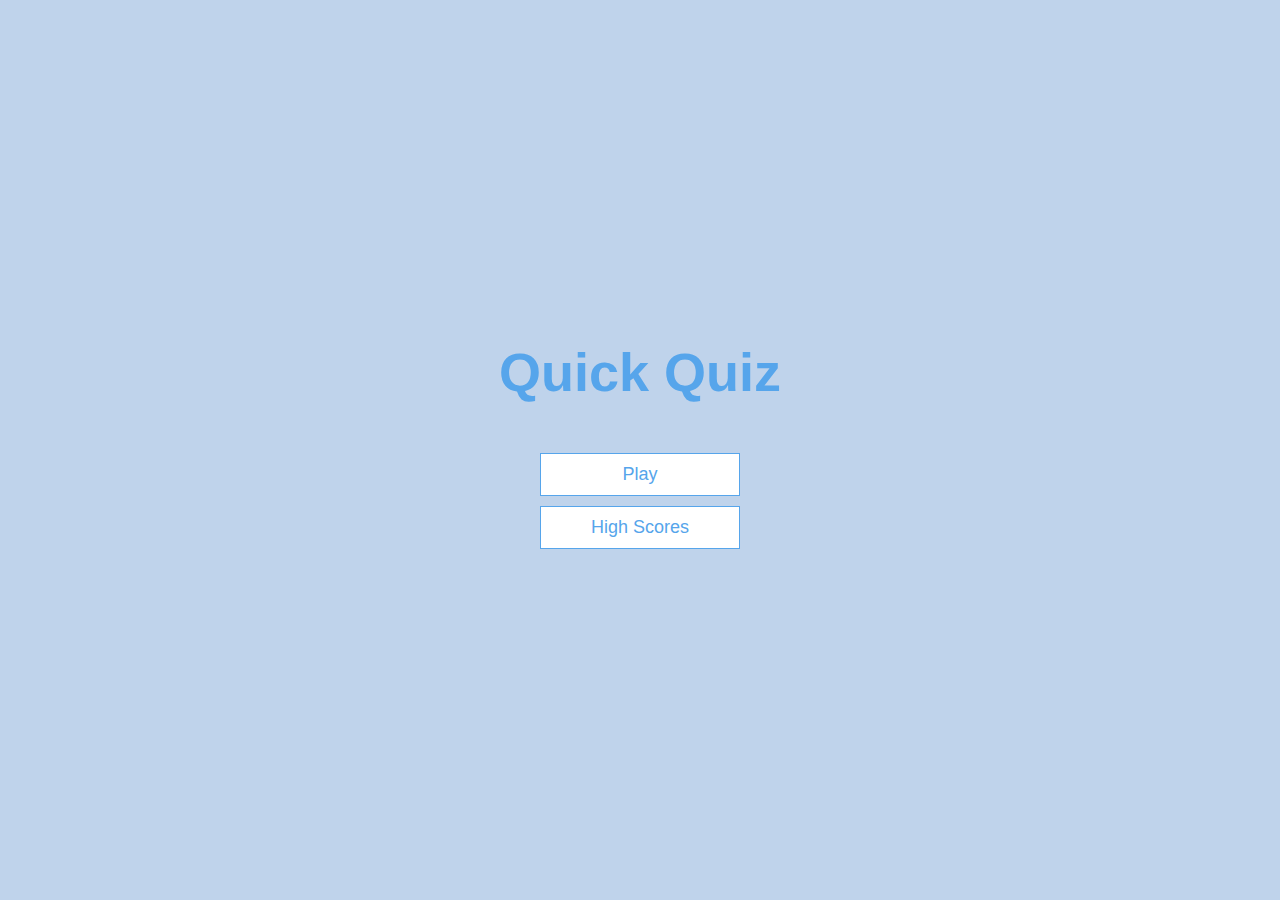
<file: index.html>
<!DOCTYPE html>
<html lang="en">
<head>
    <meta charset="UTF-8">
    <meta name="viewport" content="width=device-width, initial-scale=1.0">
    <title>Quick Quiz</title>
    <link rel="stylesheet" href="app.css">
</head>
<body>
    <div class="container">
        <div id="home" class="flex-center flex-column">
        <h1>Quick Quiz</h1>
        <a class="btn" href="/game.html">Play</a>
        <a class="btn" href="/highscores.html">High Scores</a>
        </div>
    </div>
    
</body>
</html>
</file>
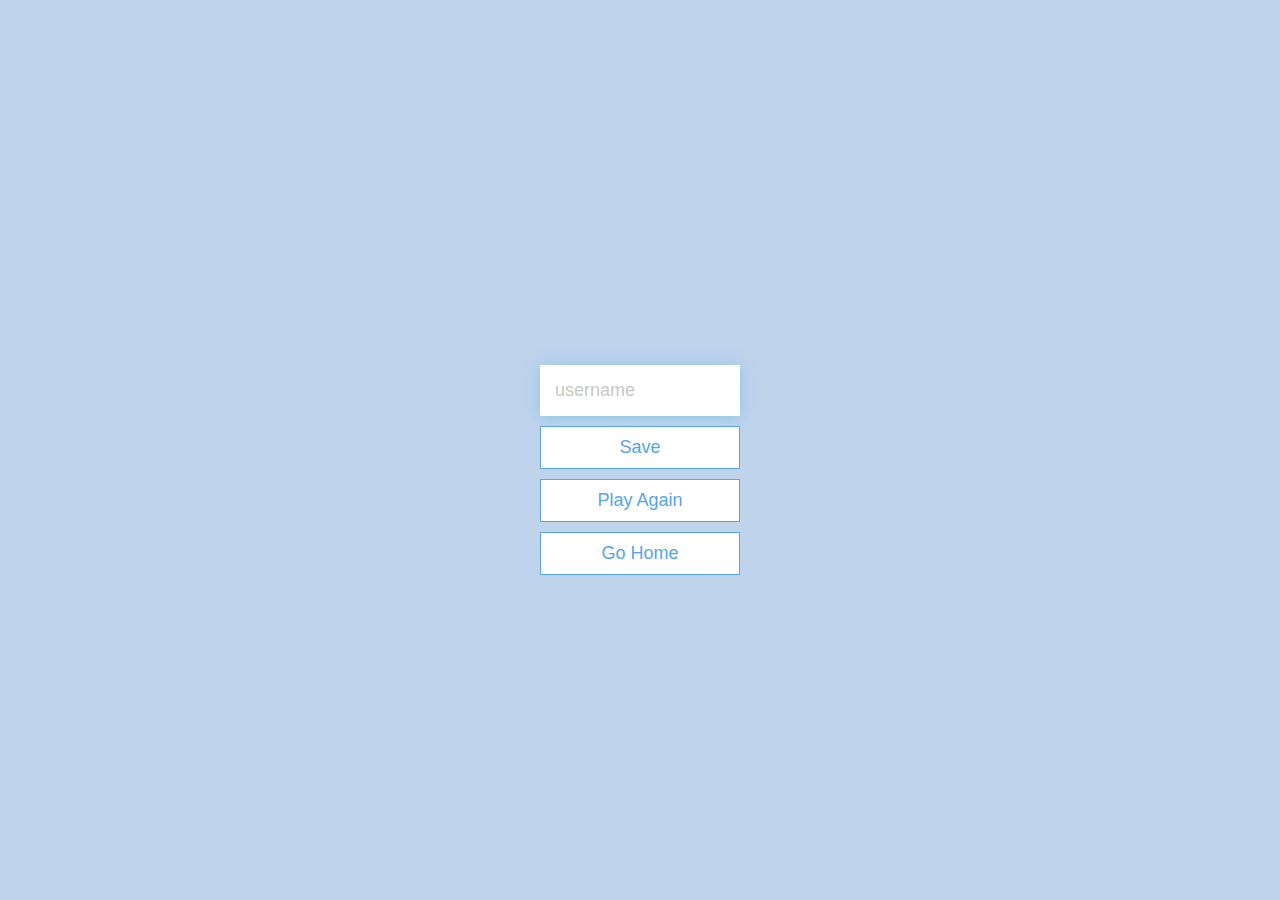
<file: end.html>
<!DOCTYPE html>
<html lang="en">
<head>
    <meta charset="UTF-8">
    <meta name="viewport" content="width=device-width, initial-scale=1.0">
    <title>Congrats!</title>
    <link rel="stylesheet" href="app.css" />
</head>
<body>
    <div class="container">
        <div id="end" class="flex-center flex-column">
        <h1 id="finalScore"></h1>
        <form>
            <input 
                type="text" 
                name="username" 
                id="username" 
                placeholder="username" 
            />
            <button 
                type="submit" 
                class="btn" 
                id="saveScoreBtn" 
                onclick="saveHighScore(event)"
                disabled
                >
                Save
            </button>
            <a class="btn" href="/game.html" >Play Again</a>
            <a class="btn" href="/game.html">Go Home</a>  
        </form>
        </div>
    </div>
    <script src="end.js"></script>
    
</body>
</html>
</file>
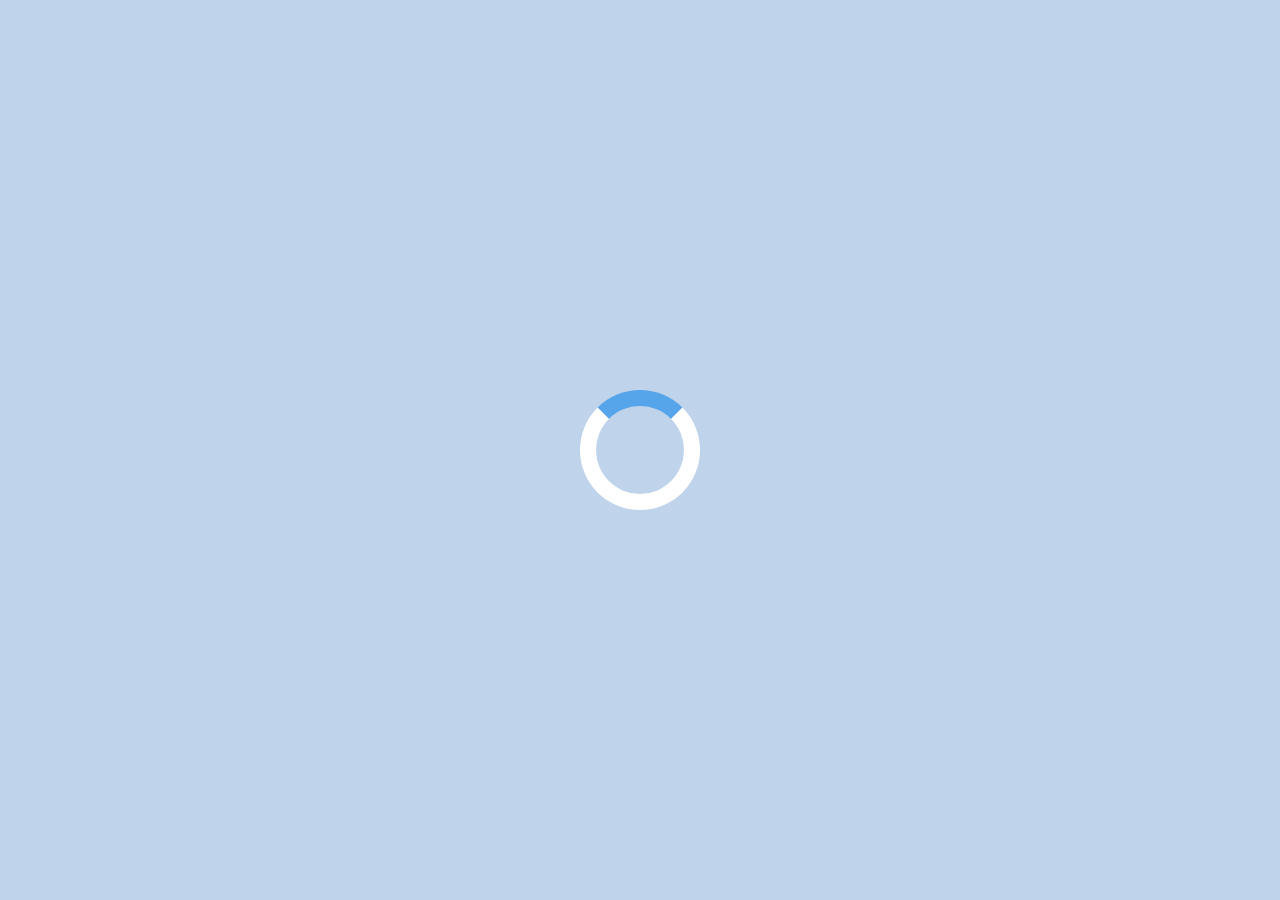
<file: game.html>
<!DOCTYPE html>
<html lang="en">
<head>
    <meta charset="UTF-8">
    <meta name="viewport" content="width=device-width, initial-scale=1.0">
    <title>Quick Quiz - Play</title>
    <link rel="stylesheet" href="app.css" />
    <link rel="stylesheet" href="game.css" />
</head>
<body>
    <div class="container">
        <div id="loader"></div>
        <div id="game" class="justify-center flex-column hidden">
            <div id="hud">
                <div id="hud-item">
                    <p id="progressText"  class="hud-prefix">
                        Question
                    </p>
                    <div id="progressBar">
                        <div id="progressBarFull"></div>
                    </div>
                </div>
                <div id="hud-item">
                    <p class="hud-prefix">
                        Score
                    </p>
                    <h1 class="hud-main-text" id="score">
                        0
                    </h1>
                </div>
            </div>
            <h2 id="question"></h2>
            <div class="choice-container">
                <p class="choice-prefix">A</p>
                <p class="choice-text" data-number="1"></p>
            </div>
            <div class="choice-container">
                <p class="choice-prefix">B</p>
                <p class="choice-text" data-number="2"></p>
            </div>
            <div class="choice-container">
                <p class="choice-prefix">C</p>
                <p class="choice-text" data-number="3"></p>
            </div>
            <div class="choice-container">
                <p class="choice-prefix">D</p>
                <p class="choice-text" data-number="4"></p>
            </div>
        </div>
        <script src="game.js"></script>

        

    </div>
</body>
</html>
</file>
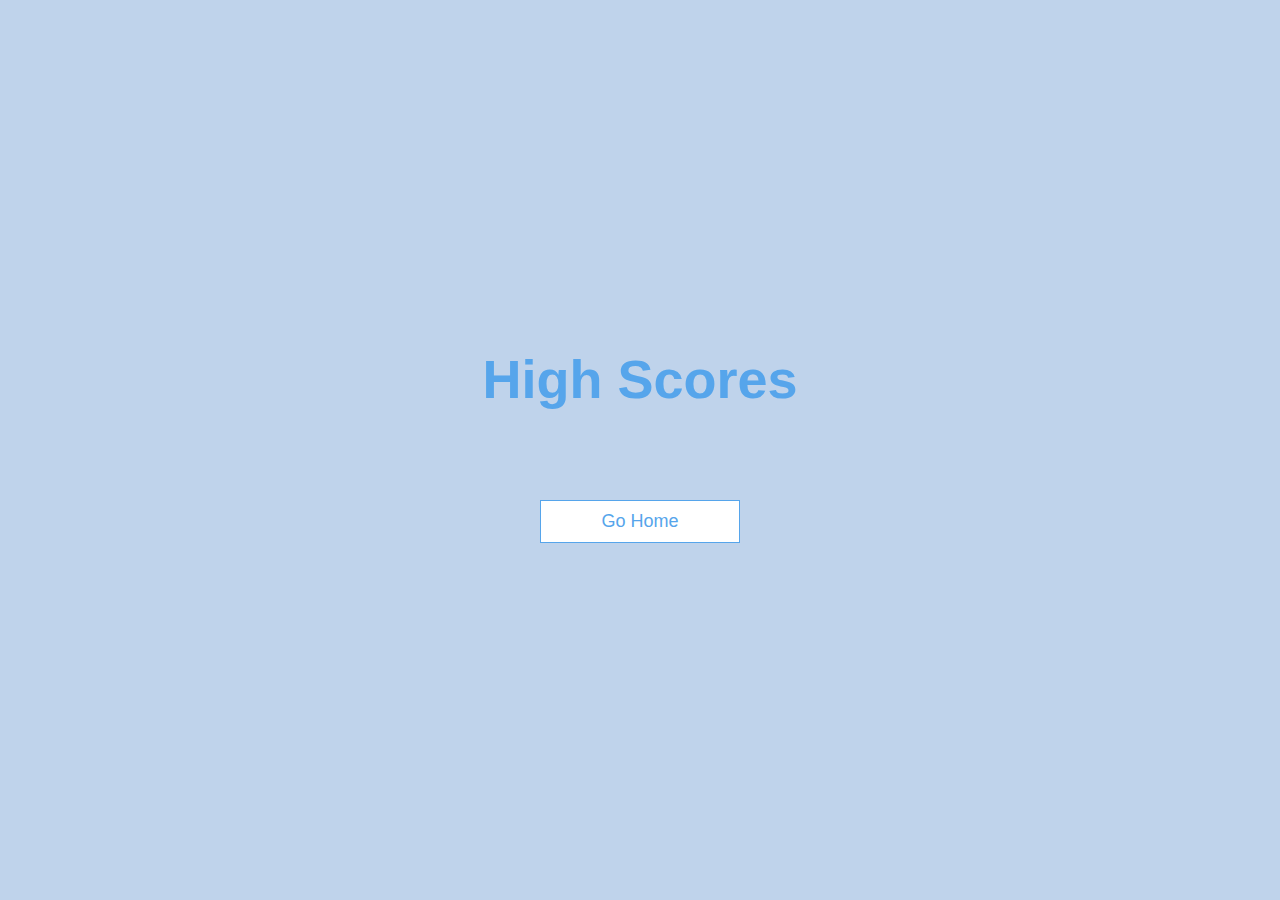
<file: highscores.html>
<!DOCTYPE html>
<html lang="en">
<head>
    <meta charset="UTF-8">
    <meta name="viewport" content="width=device-width, initial-scale=1.0">
    <title>High Scores</title>
    <link rel="stylesheet" href="app.css">
    <link rel="stylesheet" href="highscores.css">
</head>
<body>
    <div class="container">
        <div id="highScores" class="flex-center flex-column">
            <h1 id="finalScore">High Scores</h1>
            <ul id="highScoresList"></ul>
            <a class="btn" href="/">Go Home</a>
        </div>
    </div>
    <script src="highscores.js"></script>
</body>
</html>
</file>
<file: app.css>
:root {
    background-color: #bfd3eb;
    font-size: 62.5%;
}

*{
    box-sizing: border-box;
    font-family: Arial, Helvetica, sans-serif;
    margin: 0;
    padding: 0;
    color: #333;
}

h1,
h2,
h3,
h4 {
    margin-bottom: 1rem;
}

h1 {
    font-size: 5.4rem;
    color: #56a5eb;
    margin-bottom: 5rem;
}

h1 > span {
    font-size: 2.4rem;
    font-weight: 500;
}

h2 {
    font-size: 4.2rem;
    margin-bottom: 4rem;
    font-weight: 700;
}

h3 {
    font-size: 2.8rem;
    font-weight: 500;
}

/* utilities */
.container {
    width: 100vh;
    height: 100vh;
    display: flex;
    justify-content: center;
    align-items: center;
    max-width: 80rem;
    margin: 0 auto;
    padding: 2rem;
}

.container > * {
    width: 100%;
}

.flex-column {
    display: flex;
    flex-direction: column;
}

.flex-center {
    justify-content: center;
    align-items: center;
}

.justify-center {
    justify-content: center;
}

.text-center {
    text-align: center;
}

.hidden{
    display: none;
}

/* buttons */
.btn {
    font-size: 1.8rem;
    padding: 1rem 0;
    width: 20rem;
    text-align: center;
    border: 0.1rem solid #56a5eb;
    margin-bottom: 1rem;
    text-decoration: none;
    color: #56a5eb;
    background-color: white;
}


.btn:hover {
    cursor: pointer;
    box-shadow: 0 0.4rem 1.4rem 0 rgba(86, 185, 235, 0.5);
    transform: translateY(-0.1rem);
    transition: transform 150ms;
}

.btn[disabled]:hover {
    cursor: not-allowed;
    box-shadow: none;
    transform: none;
}

form {
    width: 100;
    display: flex;
    flex-direction: column;
    align-items: center;
}

input {
    margin-bottom: 1rem;
    width: 20rem;
    padding: 1.5rem;
    font-size: 1.8rem;
    border: none;
    box-shadow: 0 0.1rem 1.4rem 0 rgba(86, 185, 235, 0.5);
}

input::placeholder{
    color: #aaaa;
}
</file>
<file: game.css>
.choice-container {
    display: flex;
    margin-bottom: 0.5rem;
    width: 100%;
    font-size: 1.8rem;
    border: 0.1rem solid rgba(86, 165, 235, 0.25);
    background-color: white;
}

.choice-container:hover {
    cursor: pointer;
    box-shadow: 0 0.4rem 1.4rem 0 rgba(86, 185, 235, 0.5);
    transform: translateY(-0.1rem);
    transition: transform 150ms;

}

.choice-prefix {
    padding: 1.5rem 2.5rem;
    background-color: #56a5eb;
    color: white;
}

.choice-text {
    padding: 1.5rem;
    width: 100%;
}

.correct {
    background-color: #28a745;
}

.incorrect {
    background-color: #dc3545;
}

/* HUD */
#hud {
    display: flex;
    justify-content: space-between;
}

.hud-prefix{
    text-align: center;
    font-size: 2rem;
}

.hud-main-text{
    text-align: center;
}

#progressBar{
    width: 20rem;
    height: 4rem;
    border: 0.3rem solid #56a5eb;
    margin-top: 1.5rem;
}

#progressBarFull{
    height: 3.4rem;
    background-color: #56a5eb;
    width: 0%;
}

#loader{
    border: 1.6rem solid white;
    border-radius: 50%;
    border-top: 1.6rem solid #56a5eb;
    width: 12rem;
    height: 12rem;
    animation: spin 2s linear infinite;
}

@keyframes spin{
    0% {
        transform: rotate(0deg);
    }
    100%{
        transform: rotate(360deg);

    }
}
</file>
<file: highscores.css>
#highScoresList {
    list-style: none;
    padding-left: 0;
    margin-bottom: 4rem;
}

.high-score {
    font-size: 2.8rem;
    margin-bottom: 0.5rem;
    align-items: center;
}

.high-score:hover {
    transform: scale(1.025);
}
</file>
